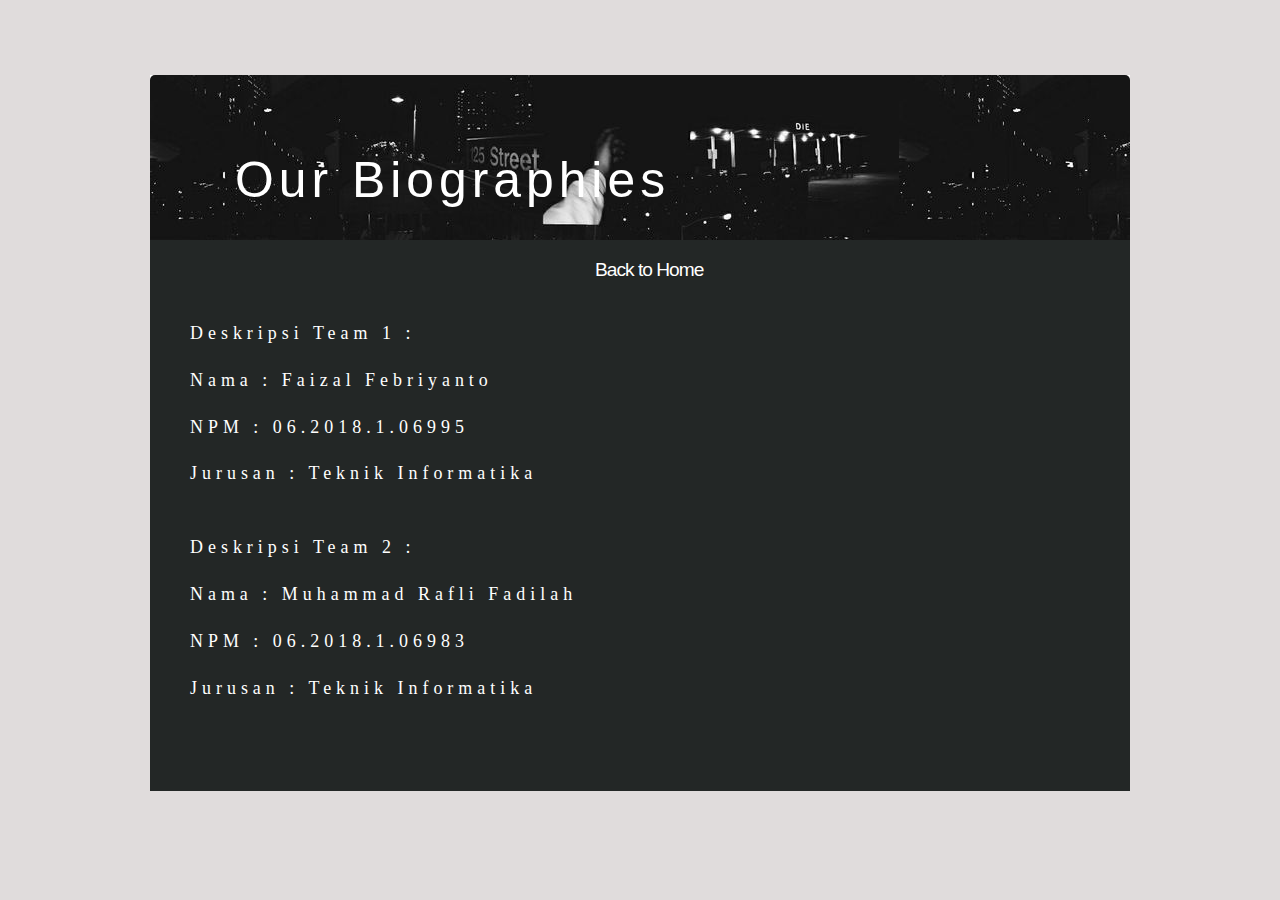
<file: Biograf.html>
<!DOCTYPE html>
<html lang="en">
<head>
    <meta charset="UTF-8">
    <meta name="viewport" content="width=device-width, initial-scale=1.0">
    <link rel="stylesheet" href="style.css">
    <title>Web page 2</title>
</head>
<body>
    <!-- start logo -->
    <div id="wrapper">
        <div id="header-bio">
            <div id="logo">
                <h1>Our Biographies</a></h1>
            </div>
        </div>
        <!-- end logo -->

        <!-- start menu -->
        <div id="menu">
            <ul>
                <li class="first"><a href="index.html">Back to Home</a></li>
                <!-- <li class="last"><a href="Biograf.html">Biografi Kami</a></li> -->
            </ul>
            <br class="clearfix" />
        </div>
        <!-- end menu -->

        <!-- start deskripsi team -->
        <div class="content">
                <h3>Deskripsi Team 1 : </h3>
                <h3>Nama : Faizal Febriyanto</h3>
                <h3>NPM : 06.2018.1.06995</h3>
                <h3>Jurusan : Teknik Informatika</h3>
                <br>
                <h3>Deskripsi Team 2 : </h3>
                        <h3>Nama : Muhammad Rafli Fadilah</h3>
                        <h3>NPM : 06.2018.1.06983</h3>
                        <h3>Jurusan : Teknik Informatika</h3>
        </div>
        <!-- end deskripsi team -->

</body>
</html>
</file>
<file: style.css>
* {
	margin: auto;
	padding: initial;
}
body {
	font-size: 11.5pt;
	color: #5C5B5B;
	line-height: 1.75em;
	background: #E0DCDC;
}

br.clearfix {
	clear: both;
	padding-top: 10px;
}

h1,h2,h3,h4 {
	font-weight: normal;
	letter-spacing: 5px;
	padding-top: 20px;
	padding-left: 40px;
	color: white;
}

h2 {
	color: ivory;
	font-size: 2.25em;
	text-align: center;
	margin-bottom: 40px;
	padding-top: 120px;
	font-family: 'Franklin Gothic Medium', 'Arial Narrow', Arial, sans-serif;
}


/* start button index.html */
.btn{
	color:#999;
	margin-left: 400px;
 	background:white;
  	padding: 20px 20px;
	font-size: 12px;
	font-style: normal;
  	text-decoration: none;
  	letter-spacing: 5px;
  	text-transform: uppercase;
}
.btn:hover{
	border:none;
  	background:rgba(0, 0, 0, 0.4);
  	background:#fff;
  	padding:20px 20px; #000;
  	color: #1b1b1b;
}
/* end buttin index.html */

/* start box index.html */
.box {
	background-image: url('images/bg3.jpg');
	padding-bottom: 220px;
}
/* end box index.html */


/* start contect pada bio graf.html */
.content{
	background-color: #232726;
	padding-bottom: 90px;
	text-align: left;
}
 #content { 
	background-color: #232726;
	padding: 0;
} 
/* end content pada biograf.html */

/* header bio pada index.html */
#header {
	height: 75px;
	position: relative;
	background-image: url('images/bg1.jpg') ;
	padding: 45px;
	color: #FFFFFF;
	width: 890px;
	border-top-left-radius: 5px;
	border-top-right-radius: 5px;
	overflow: hidden;
}
/* end header bio pada index.html*/

/* header bio pada biograf.html */
#header-bio {
	height: 75px;
	position: relative;
	/* background-color: #232726; */
	background-image: url('images/bg1.jpg') ;
	padding: 45px;
	color: #FFFFFF;
	width: 890px;
	border-top-left-radius: 5px;
	border-top-right-radius: 5px;
	overflow: hidden;
}
/* end header bio pada biograf.html*/

/* start logo */
#logo {
	line-height: 160px;
	height: 160px;
	padding: 5px 0 0 0;
	position: absolute;
	top: 0;
	left: 45px;
}

#logo a {
	text-decoration: none;
	color: #FFFFFF;
	text-shadow: 0 1px 1px #3E3E3E;
}

#logo h1 {
	font-size: 3.25em;
	font-family: sans-serif;
}
/* end logo */

/* menu */
#menu {
	padding: 0 45px 0 45px;
	position: inherit;
	background: #232726;
	margin: 0 0 0 0;
	height: 60px;
	line-height: 60px;
	width: 890px;
	text-shadow: 0 1px 1px #232726;
}

#menu a {
	font-family: 'Franklin Gothic Medium', 'Arial Narrow', Arial, sans-serif;
	text-decoration: none;
	color: #FFFFFF;
	font-size: 1.25em;
	letter-spacing: -1px;
}

#menu ul {
	list-style: none;
}

#menu ul li {
	padding: 60px 20px 60px 20px;
	display: inline;
	margin-left: 220px;
	/* position: relative; */
}

#menu ul li.first {
	padding-left: 180px;
}
/* end menu */

/* bagian atas header */
#wrapper {
	position: relative;
	width: 980px;
	margin: 75px auto 0 auto;
	background: #FFFFFF;
}
/* end bagian atas header */
</file>
